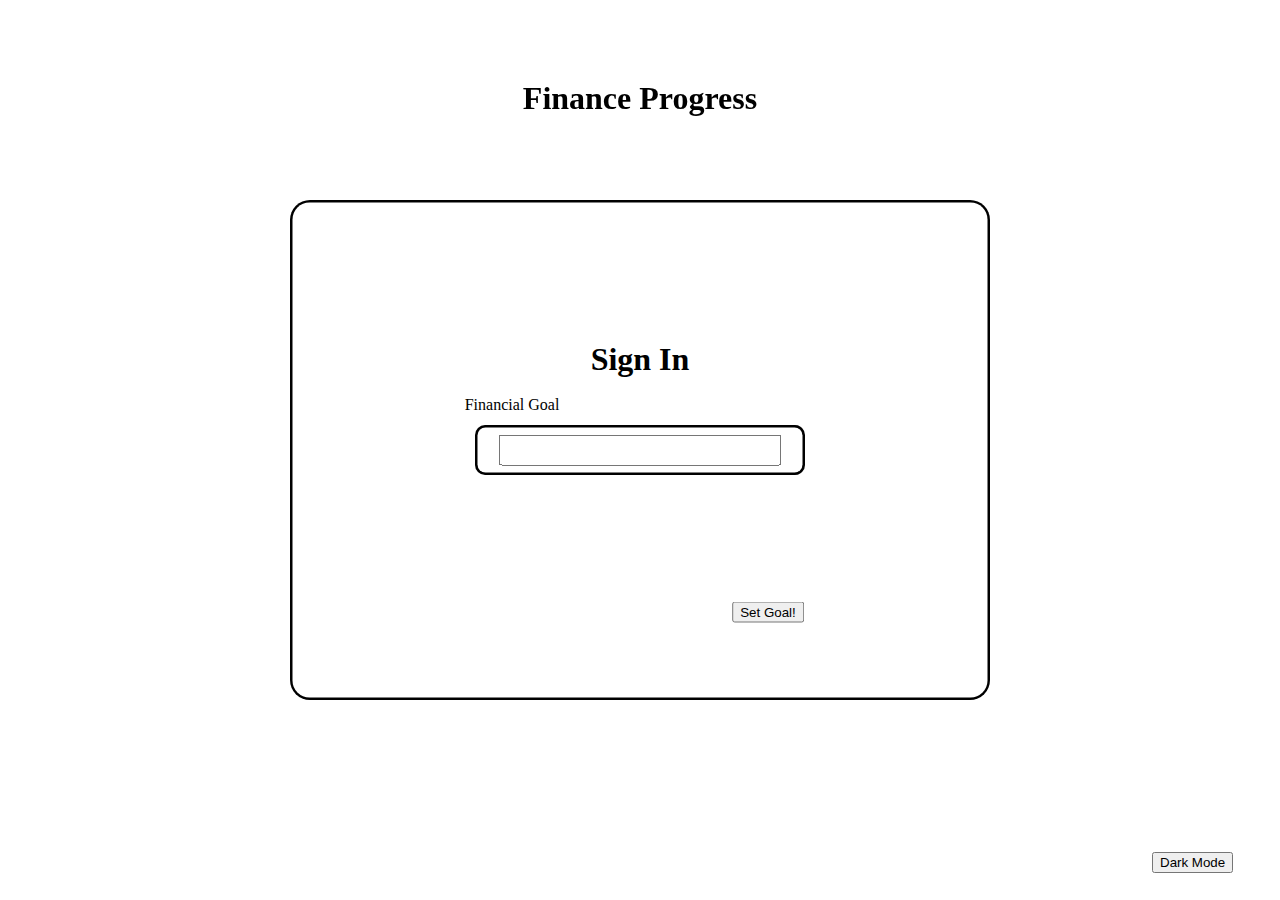
<file: index.html>
﻿<!DOCTYPE html>
<html lang="en">
<head>
    <meta charset="UTF-8">
    <meta http-equiv="X-UA-Compatible" content="IE=edge">
    <meta name="viewport" content="width=device-width, initial-scale=1.0">
    <title>landing page</title>
    <style>
        body, html {
            height: 100%;
            margin: 0;
        }

        #bottom-right {
            position: absolute;
            bottom: 3%;
            left: 90%;
        }

        .sign-in {
            position: fixed;
            top: 40%;
            left: 50%;
            transform: translate(-50%, -50%);
        }

        .username {
            position: fixed;
            top: 45%;
            left: 40%;
            transform: translate(-50%, -50%);
        }

        .password {
            position: fixed;
            top: 55%;
            left: 40.5%;
            transform: translate(-50%, -50%);
        }

        .sign-in-button {
            position: fixed;
            top: 68%;
            left: 60%;
            transform: translate(-50%, -50%);
        }
        .sign-in-button2 {
            position: fixed;
            top: 80%;
            left: 60%;
            transform: translate(-50%, -50%);
        }

        .sign-up-button {
            position: fixed;
            top: 75%;
            left: 39.4%;
            transform: translate(-50%, -50%);
        }

        .sign-in-password {
            position: fixed;
            top: 60%;
            left: 50%;
            transform: translate(-50%, -50%);
        }

        .top-centered1 {
            position: fixed;
            top: 11%;
            left: 50%;
            transform: translate(-50%, -50%);
        }

        .center {
            position: fixed;
            top: 50%;
            left: 50%;
            transform: translate(-50%, -50%);
        }

        .center1 {
            position: fixed;
            top: 50%;
            left: 50%;
            transform: translate(-50%, -50%);
        }

        .username_textbox {
            position: fixed;
            top: 50%;
            left: 50%;
            transform: translate(-50%, -50%);
        }

        .password_textbox {
            position: fixed;
            top: 60%;
            left: 50%;
            transform: translate(-50%, -50%);
        }

        #border1 {
            background: rgb(0, 0, 0);
            width: 700px;
            height: 500px;
            border-radius: 20px;
        }

        #border2 {
            background: white;
            width: 695px;
            height: 495px;
            border-radius: 17px;
        }

        #username2 {
            background: #ffffff;
            width: 325px;
            height: 45px;
            border-radius: 8px;
        }

        #username1 {
            background: rgb(0, 0, 0);
            width: 330px;
            height: 50px;
            border-radius: 10px;
        }

        #password1 {
            background: #000000;
            width: 330px;
            height: 50px;
            border-radius: 10px;
        }

        #password2 {
            background: rgb(252, 252, 252);
            width: 325px;
            height: 45px;
            border-radius: 8px;
        }
    </style>
</head>
<body style="background-color:white;">
    <div class="center">
        <div id="border1"></div>
    </div>
    <div class="center">
        <div id="border2"></div>
    </div>
    <div class="center1">
        <div id="username1"></div>
    </div>
    <div class="center1">
        <div id="username2"></div>
    </div>

    <div id="bottom-right">
        <button onclick="change()">Dark Mode</button>
    </div>
    <div class="top-centered1">
        <h1>Finance Progress</h1>
    </div>
    <div class="sign-in">
        <h1>Sign In</h1>
    </div>

    <form action="/login" method="POST">
        <div class="username">
            <label for="number">Financial Goal</label>
        </div>

        <form id="form" onsubmit="return false;">
            <input type="number" class="username_textbox" id="userInput" size="27" style="font-size:16pt;">
            <input class="sign-in-button" type="button" onclick="othername();" value="Set Goal!" />
        </form>
        
        <script>
            function othername() {
                var input = document.getElementById("userInput").value;
                localStorage.setItem("storageName",input);
                window.location.href = "financial.html";
            }
        </script>
    </form>
</body>
</html>
</file>
